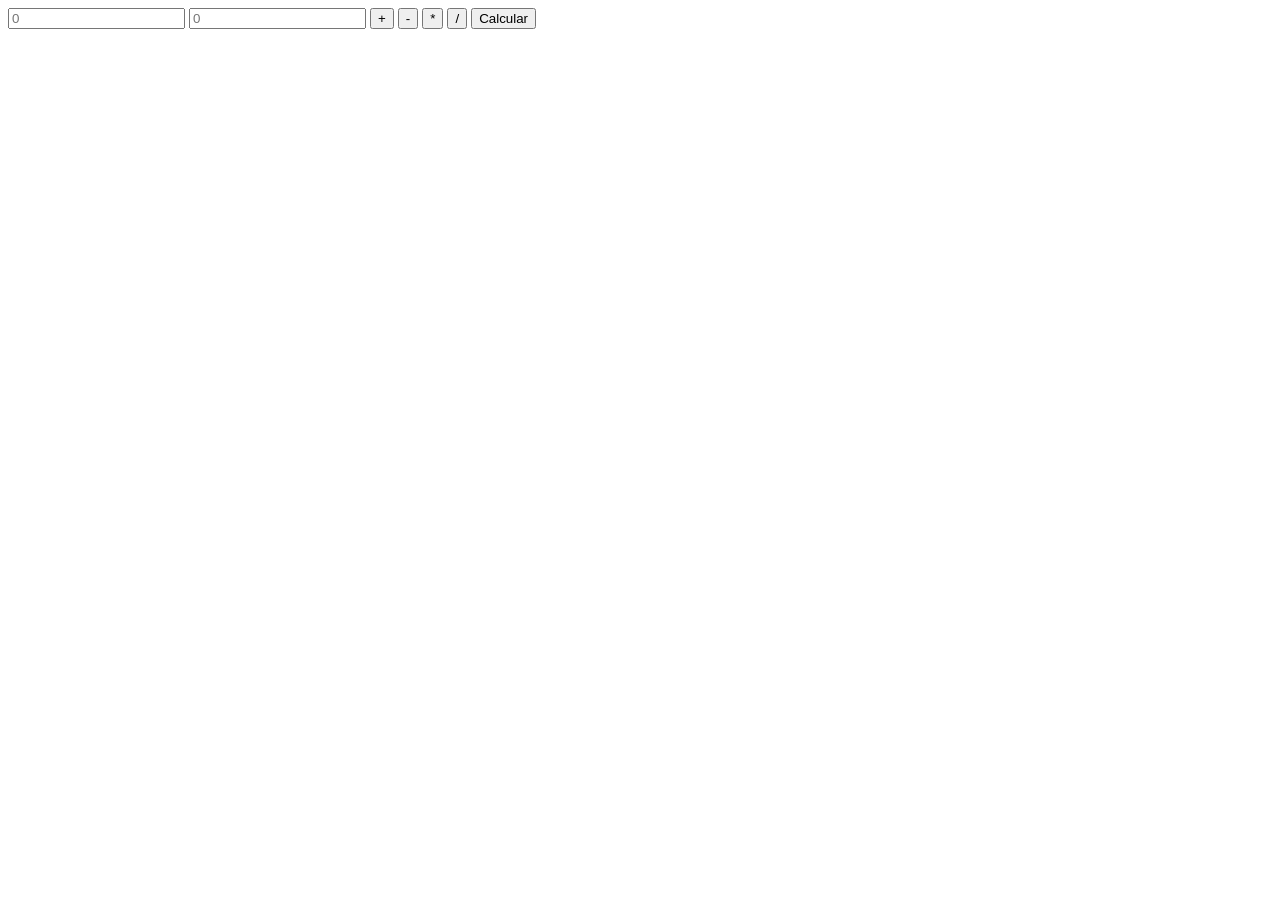
<file: CalcJS/IndexCalc.html>
<!DOCTYPE html>
<html lang="en">

<head>
    <meta charset="UTF-8">
    <meta http-equiv="X-UA-Compatible" content="IE=edge">
    <meta name="viewport" content="width=device-width, initial-scale=1.0">
    <title>CalcV1</title>


    <body>
        <input type="text" id="num1" placeholder="0">
        <input type="text" id="num2" placeholder="0">

        <button id="suma">+</button>
        <button id="resta">-</button>
        <button id="multiplicacion">*</button>
        <button id="division">/</button>
        <button id="calcular">Calcular</button>



        <output id="r"></output>
    </body>


    <script>
        let op;
        document.querySelector('#suma').addEventListener('click', () => {
            op = '+';
        });
        document.querySelector('#resta').addEventListener('click', () => {
            op = '-';
        });
        document.querySelector('#multiplicacion').addEventListener('click', () => {
            op = '*';
        });
        document.querySelector('#division').addEventListener('click', () => {
            op = '/';
        });

        document.querySelector('#calcular').addEventListener('click', () => {
            const num1 = parseInt(document.querySelector('#num1').value);
            const num2 = parseInt(document.querySelector('#num2').value);
            let resul;
            if (op == '+') {
                resul = num1 + num2;
            } else if (op == '-') {
                resul = num1 - num2;
            } else if (op == '*') {
                resul = num1 * num2;
            } else if (op == '/') {
                resul = num1 / num2;
            }
            document.querySelector('#r').innerHTML = resul;
        });
    </script>

</html>
</file>
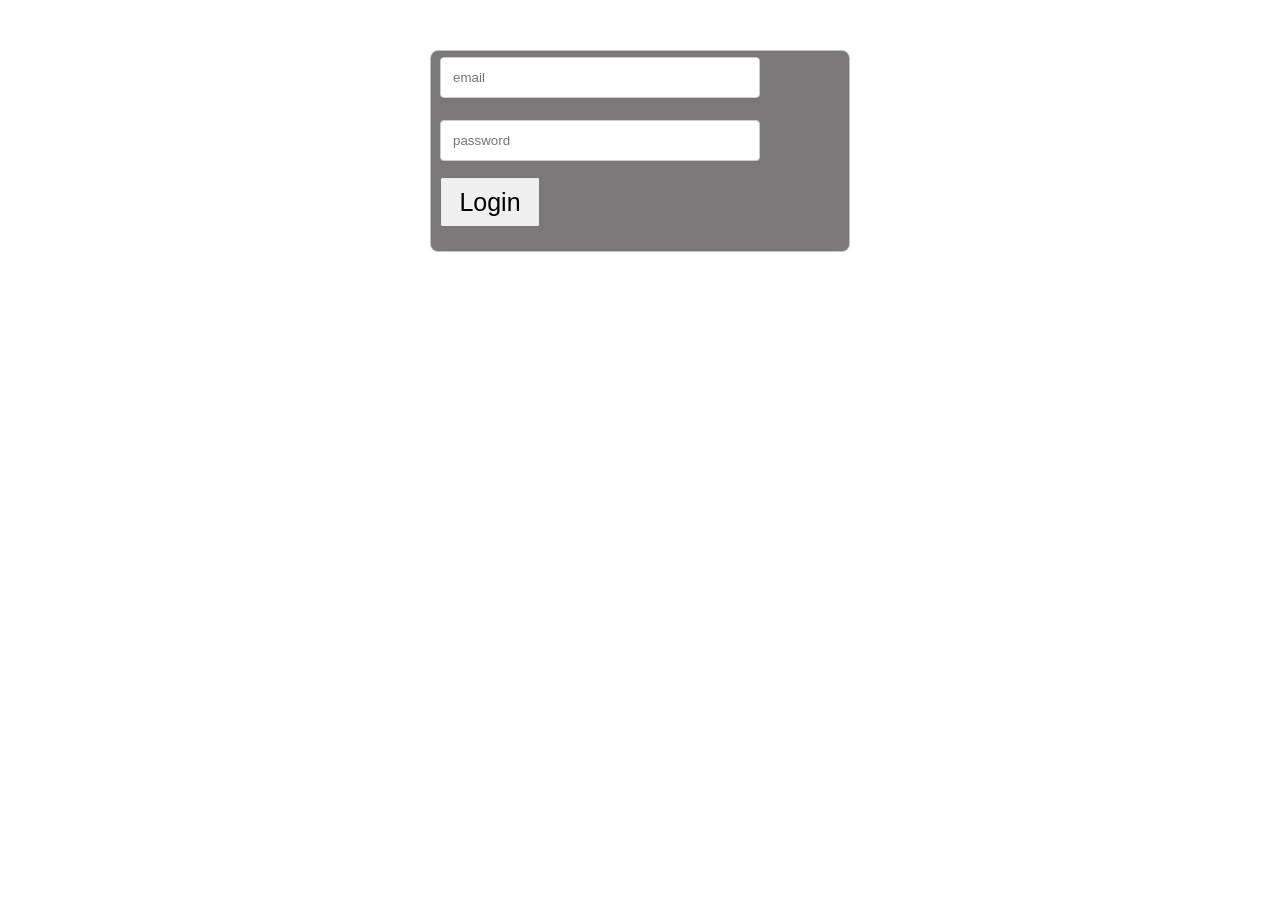
<file: LoginJs/Login.html>
<!DOCTYPE html>
<html lang="en">

<head>
    <meta charset="UTF-8">
    <meta http-equiv="X-UA-Compatible" content="IE=edge">
    <meta name="viewport" content="width=device-width, initial-scale=1.0">
    <title>Login</title>
    <link rel="stylesheet" href="stylos.css">
    <script src="./main.js" defer></script>
</head>

<body>
    <div id="Contenedor">
        <input type="text" id="email" placeholder="email">
        <input type="password" id="pass" placeholder="password">
        <button id="Login">Login</button>
        <output id="confirma" font-size="100" ;></output>
    </div>

</body>



</html>
</file>
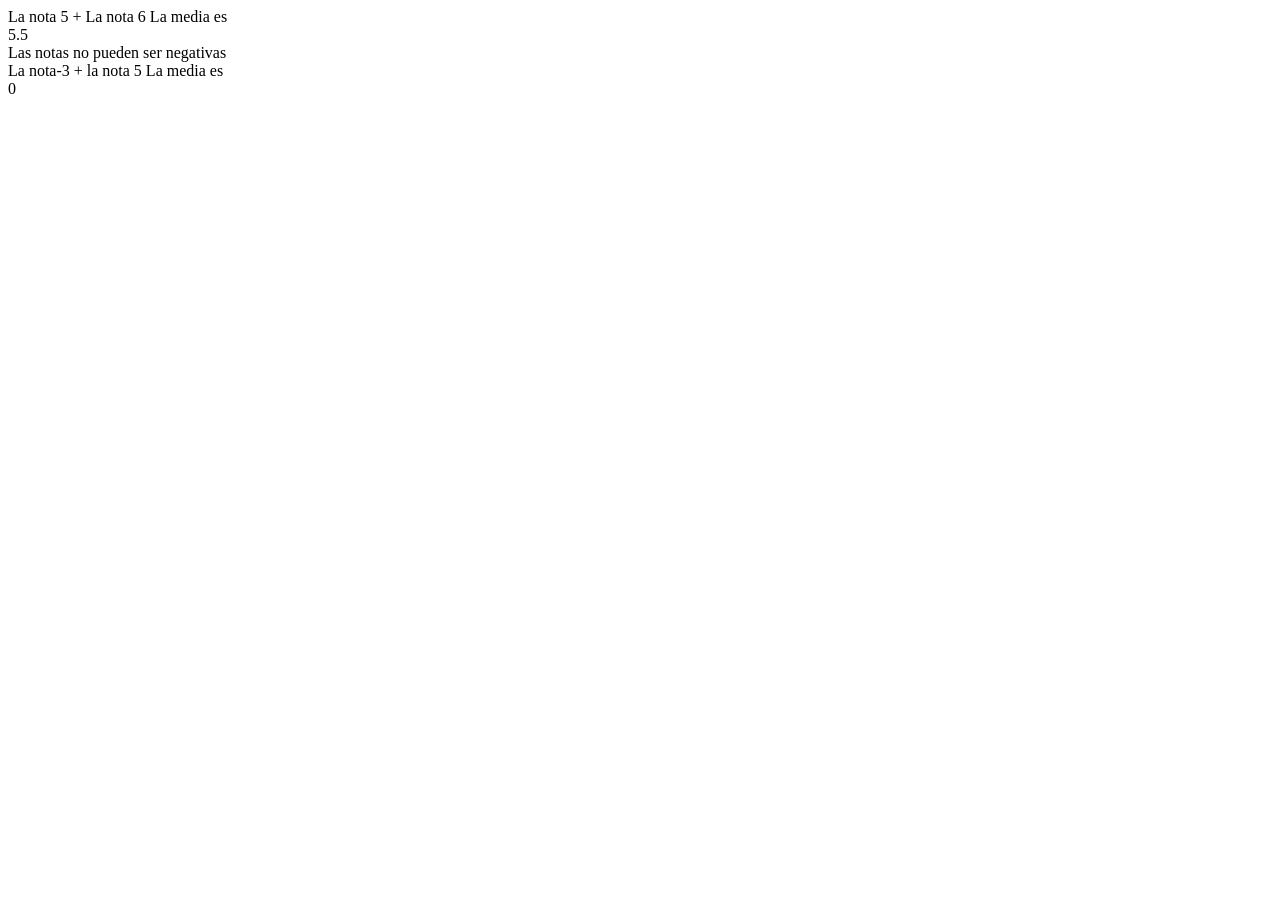
<file: switch/if/ifJS.html>
<!DOCTYPE html>
<html lang="en">
<head>
    <meta charset="UTF-8">
    <meta http-equiv="X-UA-Compatible" content="IE=edge">
    <meta name="viewport" content="width=device-width, initial-scale=1.0">
    <title>Document</title>
    <script src="If2.js"></script>
</head>
<body>
    
</body>
</html>
</file>
<file: LoginJs/stylos.css>
input {
    width: 80%;
    padding: 12px;
    border: 1px solid #ccc;
    border-radius: 4px;
    box-sizing: border-box;
    margin-top: 6px;
    margin-bottom: 16px;
}

input[type=submit] {
    background-color: #04AA6D;
    color: white;
    font-size: 30px;
}

button {
    width: 100px;
    height: 50px;
    font-size: 25px;
}

.container {
    background-color: #f1f1f1;
    padding: 20px;
}

#Contenedor {
    width: 400px;
    margin: 50px auto;
    background-color: #7a7878;
    border: 1px solid #c7c3c3;
    height: 200px;
    border-radius: 8px;
    padding: 0px 9px 0px 9px;
    font-size: 25px;
}
</file>
